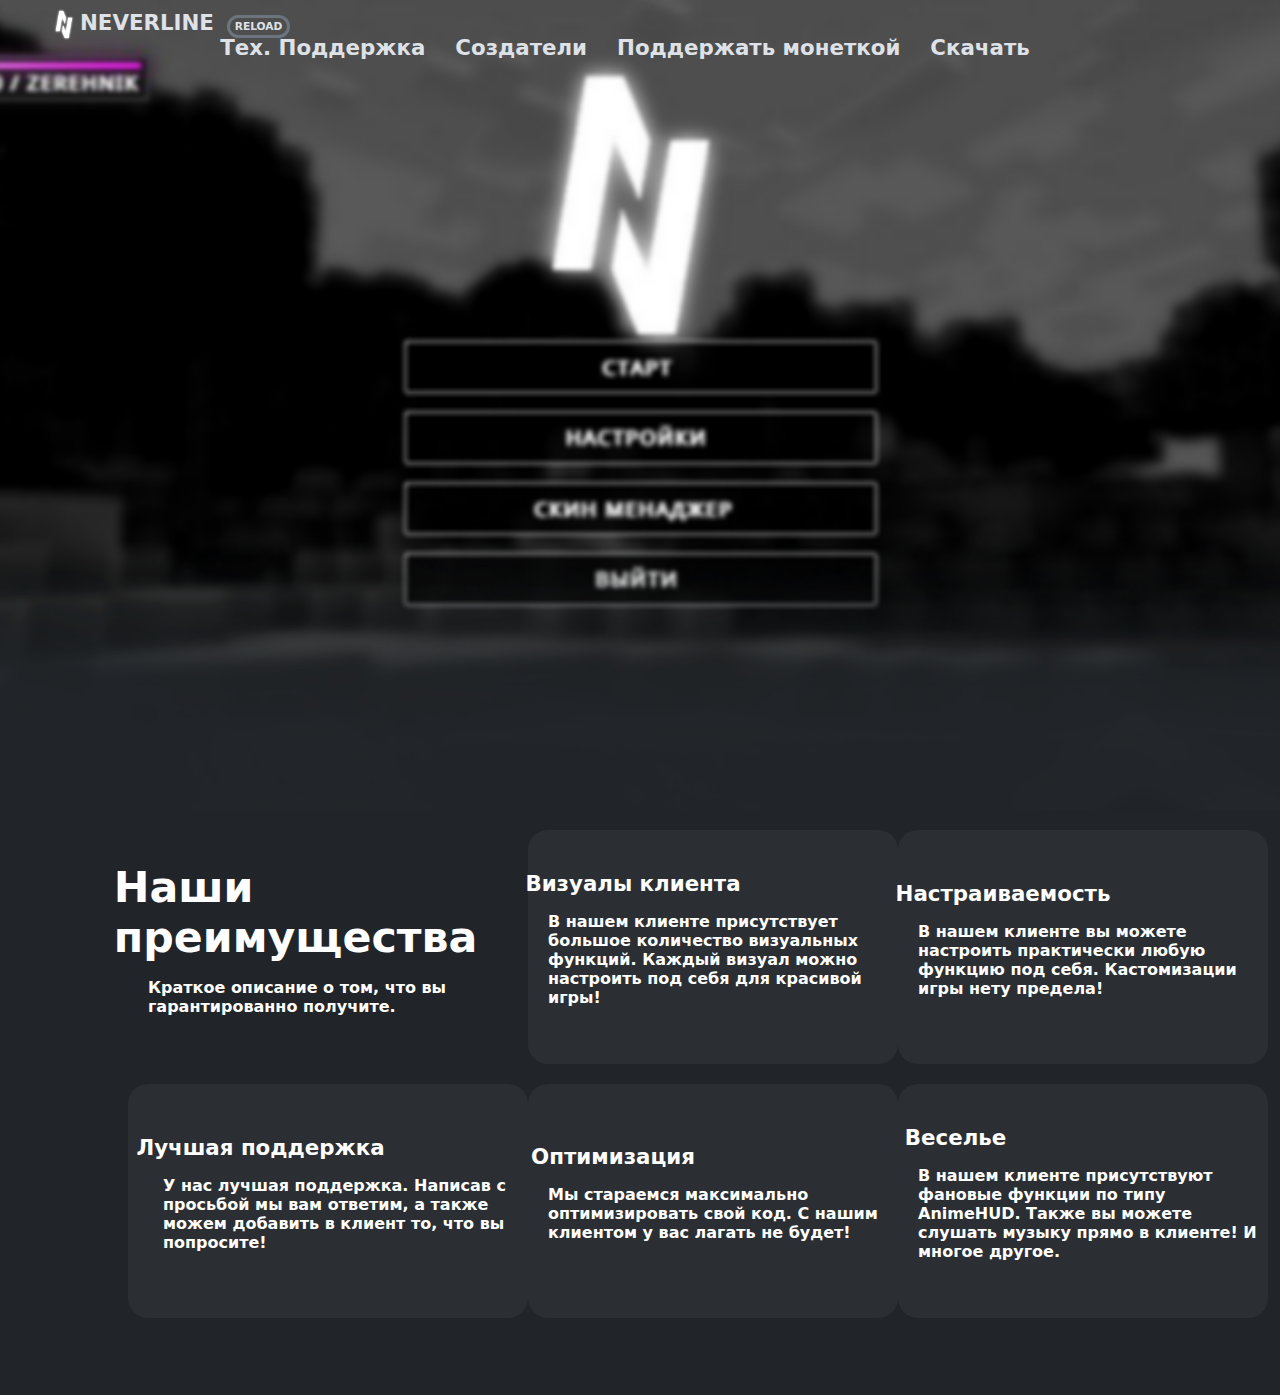
<file: index.html>
<html lang="en">
<head>
    <meta charset="UTF-8">
    <link rel="stylesheet" href="styles.css">
    <script defer src="script.js"></script>
    <meta name="viewport" content="width=device-width, initial-scale=1.0">
    <title>NeverLine - лучший клиент для игры в майнкрафт</title>
</head>
<body>
<div id="root">

    <div class="home-root">
        <img class="home-root-mobile" src="assets/home-image.png"><img>
        <nav class="nav-bar">
            <div class="container-1">
            <div class="nav-bar-link-icon"></div>
                <a class="nav-bar-link">
                NEVERLINE
                <span>RELOAD</span>
                </a>
            </div>
            <div class="container-2">
                <a class="support bar transition" href="https://t.me/+Mzi-Z7hxh-k3YzYy" target="_blank">Тех. Поддержка</a>
                <a class="admins bar transition">Создатели</a>
                <a class="pay bar transition">Поддержать монеткой</a>
                <a class="dwnl bar transition" href="https://t.me/NEverLineClient" target="_blank">Скачать</a>
            </div>
        </nav>
    </div>
    <div class="help-contaier">
        <div class="cards-container">
            <div class="cards card1">
                <h1 class="card1H-text">Наши <br>преимущества</h1>
                <p class="card1P-text">Краткое описание о том, что вы гарантированно получите.</p>
            </div>
            <div class="cards card2 cardsColor">
                <h1 class="card2H-text">Лучшая поддержка</h1>
                <p class="card2P-text">У нас лучшая поддержка. Написав с просьбой мы вам ответим, а также можем добавить в клиент то, что вы попросите!</p>
            </div>
            <div class="cards card3 cardsColor">
                <h1 class="card3H-text">Визуалы клиента</h1>
                <p class="card3P-text">В нашем клиенте присутствует большое количество визуальных функций. Каждый визуал можно настроить под себя для красивой игры!</p>
            </div>
            <div class="cards card4 cardsColor">
                <h1 class="card4H-text">Оптимизация</h1>
                <p class="card4P-text">Мы стараемся максимально оптимизировать свой код. С нашим клиентом у вас лагать не будет!</p>
            </div>
            <div class="cards card5 cardsColor">
                <h1 class="card5H-text">Настраиваемость</h1>
                <p class="card5P-text">В нашем клиенте вы можете настроить практически любую функцию под себя. Кастомизации игры нету предела!</p>
            </div>
            <div class="cards card6 cardsColor">
                <h1 class="card6H-text">Веселье</h1>
                <p class="card6P-text">В нашем клиенте присутствуют фановые функции по типу AnimeHUD. Также вы можете слушать музыку прямо в клиенте! И многое другое.</p>
            </div>
        </div>
    </div>
</div>
</body>
</html>
</file>
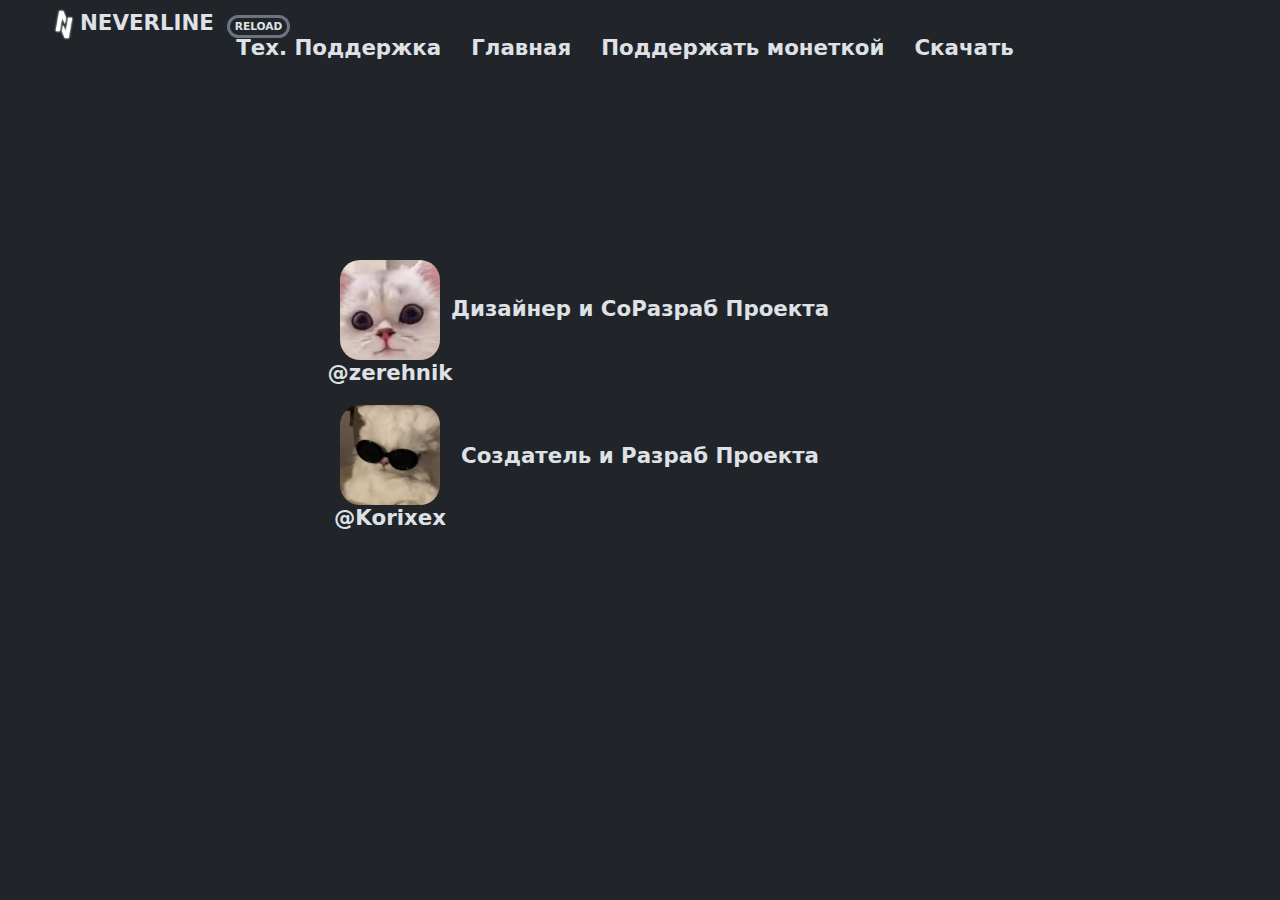
<file: creators/index.html>
<!DOCTYPE html>
<html lang="en">
<head>
    <meta charset="UTF-8">
    <link rel="stylesheet" href="styles.css">
    <script defer src="script.js"></script>
    <meta name="viewport" content="width=device-width, initial-scale=1.0">
    <title>NeverLine - лучший клиент для игры в майнкрафт</title>
</head>
<body>
    <div id="root">
        <div class="home-root">
            <nav class="nav-bar">
                <div class="container-1">
                <div class="nav-bar-link-icon"></div>
                    <a class="nav-bar-link">
                    NEVERLINE
                    <span>RELOAD</span>
                    </a>
                </div>
                <div class="container-2">
                    <a class="support bar transition" href="https://t.me/+Mzi-Z7hxh-k3YzYy" target="_blank">Тех. Поддержка</a>
                    <a class="admins bar transition">Главная</a>
                    <a class="pay bar transition">Поддержать монеткой</a>
                    <a class="dwnl bar transition" href="https://t.me/NEverLineClient" target="_blank">Скачать</a>
                </div>
            </nav>
            <div class="container-3">
                <img class="img-creators" src="assets/zer.jpg">
                <p class="p-tg">@zerehnik</p>
                <img class="img-creators" src="assets/kor.jpg">
                <p class="p-tg">@Korixex</p>
            </div>
            <div class="container-4">
                <p class="P-creators1">Дизайнер и СоРазраб Проекта</p>
                <p class="P-creators2">Создатель и Разраб Проекта</p>
            </div>
        </div>
    </div>
</body>
</html>
</file>
<file: styles.css>
* {
    font-family: system-ui, -apple-system, BlinkMacSystemFont, 'Segoe UI', Roboto, Oxygen, Ubuntu, Cantarell, 'Open Sans', 'Helvetica Neue', sans-serif;
}


::-webkit-scrollbar {
    width: 0;
  }

body {
    margin: 0 auto;
    background-color: #212529;
}

.nav-bar {
    max-height: 40px;
    height: 100%;
}

#root {
    height: 100vh
}

.home-root-mobile {
    display: none;
}

.nav-bar-link-icon {
    background-image: url(assets/logo.png);
    background-repeat:no-repeat;
    background-size:contain;
    position: absolute;
    width: 50px;
    height: 50px;
    margin-left: -40px;
}



.nav-bar-link>span {
    border-radius: 25px;
    border-color: #6C757D;
    border-style: solid;
    font-size: 8pt;
    font-weight: 600;
    margin-left: .35rem;
    padding: .1rem .3rem;
    text-transform: uppercase;

}

.nav-bar-link {
    margin-top: 50px;
    font-size: 16pt;
    font-weight: 600;
    color: #DEE2E6;
    position: relative;
    top: 10px
}

.container-1 {
    margin-left: 80px;
}

.home-root {
    background-image: url(assets/home-image.png);
    background-size: cover;
    background-position: center;
    background-repeat: no-repeat;
    width: 100%;
    height: 90%;
    z-index: -2;
}

.admins, .support, .pay, .dwnl {
    font-size: 16pt;
    font-weight: 600;
    color: #DEE2E6;
    margin-top: 10px;
    margin-right: 30px;
    text-decoration: none;
}



.bar:hover {
    font-size: 16pt;
    font-weight: 600;
    color: #c0c2c4;
    margin-top: 10px;
    margin-right: 30px;
    text-decoration: none;
}


.transition {
    transition: 0.3s;
  }

.container-2 {
    display: flex;
    justify-content: center;

}


.container-1 {
    margin-right: 145px;
}




.help-contaier {
    display: flex;
    align-items: center;
    justify-content: center;
}


.cards-container {
    width: 80%;
    height: 65vh;
    display: flex;
    flex-direction: column;
    flex-wrap: wrap;
}


.cards {
    height: 40%;
    max-width: 400px;
    display: flex;
    justify-content: center;
    align-items: center;
}

.card1, .card5, .card3 {
    margin-top: 20px;
}

.card6, .card4, .card2 {
    margin-top: 20px;
}

.cardsColor {
    background-color: #2b2f33;
    border-radius: 20px;
        display: flex;
    flex-direction: column;
    flex-wrap: wrap;
    justify-content: center;
}

.card1 {
    background-color: #212529;
    border-radius: 10px;
    display: flex;
    flex-direction: column;
    flex-wrap: wrap;
    justify-content: center;
}



.card1H-text {
    font-weight: 600;
    color: white;
    font-size: 32pt;
    margin: 0;
    margin-left: -65px;
}

.card1P-text {
    font-weight: 600;
    color: white;
    margin-left: 20px;
}


.card3 {
    display: flex;
    flex-direction: column;
    flex-wrap: wrap;
    justify-content: center;
}


.card3H-text {
    font-weight: 600;
    color: white;
    font-size: 16pt;
    margin: 0;
    margin-left: -160px;
}

.card3P-text {
    font-weight: 600;
    color: white;
    margin-left: 20px;
    width: 350px;
}



.card5H-text {
    font-weight: 600;
    color: white;
    font-size: 16pt;
    margin: 0;
    margin-left: -160px;
}

.card5P-text {
    font-weight: 600;
    color: white;
    margin-left: 20px;
    width: 350px;
}




.card2H-text {
    font-weight: 600;
    color: white;
    font-size: 16pt;
    margin: 0;
    margin-left: -135px;
}

.card2P-text {
    font-weight: 600;
    color: white;
    margin-left: 20px;
    width: 350px;
}



.card4H-text {
    font-weight: 600;
    color: white;
    font-size: 16pt;
    margin: 0;
    margin-left: -200px;
}

.card4P-text {
    font-weight: 600;
    color: white;
    margin-left: 20px;
    width: 350px;
}


.card6H-text {
    font-weight: 600;
    color: white;
    font-size: 16pt;
    margin: 0;
    margin-left: -255px;
}

.card6P-text {
    font-weight: 600;
    color: white;
    margin-left: 20px;
    width: 350px;
}



@media(max-width: 600px) {

    
    .admins, .support, .pay, .dwnl {
        font-size: 8pt;
        font-weight: 600;
        color: #DEE2E6;
        margin-top: 10px;
        margin-right: 30px;
    }

    .bar:hover {
        font-size: 8pt;
        font-weight: 600;
        color: #c0c2c4;
        margin-top: 10px;
        margin-right: 30px;
        text-decoration: none;
    }
    
    
    .container-2 {
        display: flex;
        justify-content: center;
        margin-top: 20px;
    }

    .home-root {
        background-image: none;
        background-size: cover;
        background-position: center;
        background-repeat: no-repeat;
        z-index: -2;
        max-width: 100%;
        height: auto;
    }
    
    .home-root-mobile {
        display: block;
        background-size: cover;
        background-position: center;
        background-repeat: no-repeat;
        position: absolute;
        max-width: 100%;
        height: auto;
        z-index: -2;

    }
    
    .cards-container {
        width: auto;
        height: auto;
        display: flex;
        flex-direction: column;
        flex-wrap: wrap;
        margin-top: 250px;
    }
    
    .nav-bar {
        max-height: 40px;
        height: 100%;
    }


    .nav-bar-link-icon {
        background-image: url(assets/logo.png);
        background-repeat:no-repeat;
        background-size:contain;
        position: absolute;
        width: 50px;
        height: 50px;
        margin-left: -40px;
    }
    
    
    
    .nav-bar-link>span {
        border-radius: 25px;
        border-color: #6C757D;
        border-style: solid;
        font-size: 4pt;
        font-weight: 600;
        margin-left: .35rem;
        padding: .1rem .3rem;
        text-transform: uppercase;
    
    }
    
    .nav-bar-link {
        margin-top: 50px;
        font-size: 8pt;
        font-weight: 600;
        color: #DEE2E6;
        position: relative;
        top: 10px
    }
    
    .container-1 {
        margin-left: 80px;
    }

}
</file>
<file: creators/styles.css>
* {
    font-family: system-ui, -apple-system, BlinkMacSystemFont, 'Segoe UI', Roboto, Oxygen, Ubuntu, Cantarell, 'Open Sans', 'Helvetica Neue', sans-serif;
}

body {
    margin: 0 auto;
    background-color: #212529;
}

.nav-bar {
    max-height: 40px;
    height: 100%;
}

#root {
    height: 100vh
}


.nav-bar-link-icon {
    background-image: url(assets/logo.png);
    background-repeat:no-repeat;
    background-size:contain;
    position: absolute;
    width: 50px;
    height: 50px;
    margin-left: -40px;
}



.nav-bar-link>span {
    border-radius: 25px;
    border-color: #6C757D;
    border-style: solid;
    font-size: 8pt;
    font-weight: 600;
    margin-left: .35rem;
    padding: .1rem .3rem;
    text-transform: uppercase;

}

.nav-bar-link {
    margin-top: 50px;
    font-size: 16pt;
    font-weight: 600;
    color: #DEE2E6;
    position: relative;
    top: 10px
}

.container-1 {
    margin-left: 80px;
}

.home-root {
    background-size: cover;
    background-position: center;
    background-repeat: no-repeat;
    width: 100%;
    height: 90%;
    z-index: -2;
}

.admins, .support, .pay, .dwnl {
    font-size: 16pt;
    font-weight: 600;
    color: #DEE2E6;
    margin-top: 10px;
    margin-right: 30px;
    text-decoration: none;
}



.bar:hover {
    font-size: 16pt;
    font-weight: 600;
    color: #c0c2c4;
    margin-top: 10px;
    margin-right: 30px;
    text-decoration: none;
}


.transition {
    transition: 0.3s;
  }

.container-2 {
    display: flex;
    justify-content: center;

}


.container-1 {
    margin-right: 145px;
}

.container-3 {
    display: flex;
    justify-content: center;
    flex-direction: column;
    align-items: center;
    margin-top: 200px;
    margin-right: 500px;
}


.container-4 {
    display: flex;
    justify-content: center;
    flex-direction: column;
    align-items: center;
    margin-top: -255px;
}



.P-creators2 {
    margin-top: 100px;
    font-size: 16pt;
    font-weight: 600;
    color: #DEE2E6;
}

.P-creators1 {
    font-size: 16pt;
    font-weight: 600;
    color: #DEE2E6;
}

.img-creators {
    height:  100px;
    width:  100px;
    border-radius: 20px;
    margin-top: 20px;
}

.p-tg {
    font-size: 16pt;
    font-weight: 600;
    color: #DEE2E6;
    margin: 0 auto;
}


@media(max-width: 600px) {

    .container-3 {
        display: flex;
        justify-content: center;
        flex-direction: column;
        align-items: center;
        margin-top: 200px;
        margin-right: 250px;
    }
    
    .container-4 {
        display: flex;
        justify-content: center;
        flex-direction: column;
        align-items: center;
        margin-top: -255px;
        margin-right: -150px;
    }
    
    .img-creators {
        height:  100px;
        width:  100px;
        border-radius: 20px;
        margin-top: 20px;
    }



    .p-tg {
        font-size: 8pt;
        font-weight: 600;
        color: #DEE2E6;
        margin: 0 auto;
    }


    .P-creators1 {
        font-size: 8pt;
        font-weight: 600;
        color: #DEE2E6;
    }


    .P-creators2 {
        margin-top: 100px;
        font-size: 8pt;
        font-weight: 600;
        color: #DEE2E6;
    }

    .admins, .support, .pay, .dwnl {
        font-size: 8pt;
        font-weight: 600;
        color: #DEE2E6;
        margin-top: 10px;
        margin-right: 30px;
    }

    .bar:hover {
        font-size: 8pt;
        font-weight: 600;
        color: #c0c2c4;
        margin-top: 10px;
        margin-right: 30px;
        text-decoration: none;
    }
    
    
    .container-2 {
        display: flex;
        justify-content: center;
        margin-top: 20px;
    }

    

    
    .nav-bar {
        max-height: 40px;
        height: 100%;
    }


    .nav-bar-link-icon {
        background-image: url(assets/logo.png);
        background-repeat:no-repeat;
        background-size:contain;
        position: absolute;
        width: 50px;
        height: 50px;
        margin-left: -40px;
    }
    
    
    
    .nav-bar-link>span {
        border-radius: 25px;
        border-color: #6C757D;
        border-style: solid;
        font-size: 4pt;
        font-weight: 600;
        margin-left: .35rem;
        padding: .1rem .3rem;
        text-transform: uppercase;
    
    }
    
    .nav-bar-link {
        margin-top: 50px;
        font-size: 8pt;
        font-weight: 600;
        color: #DEE2E6;
        position: relative;
        top: 10px
    }
    
    .container-1 {
        margin-left: 80px;
    }

}
</file>
